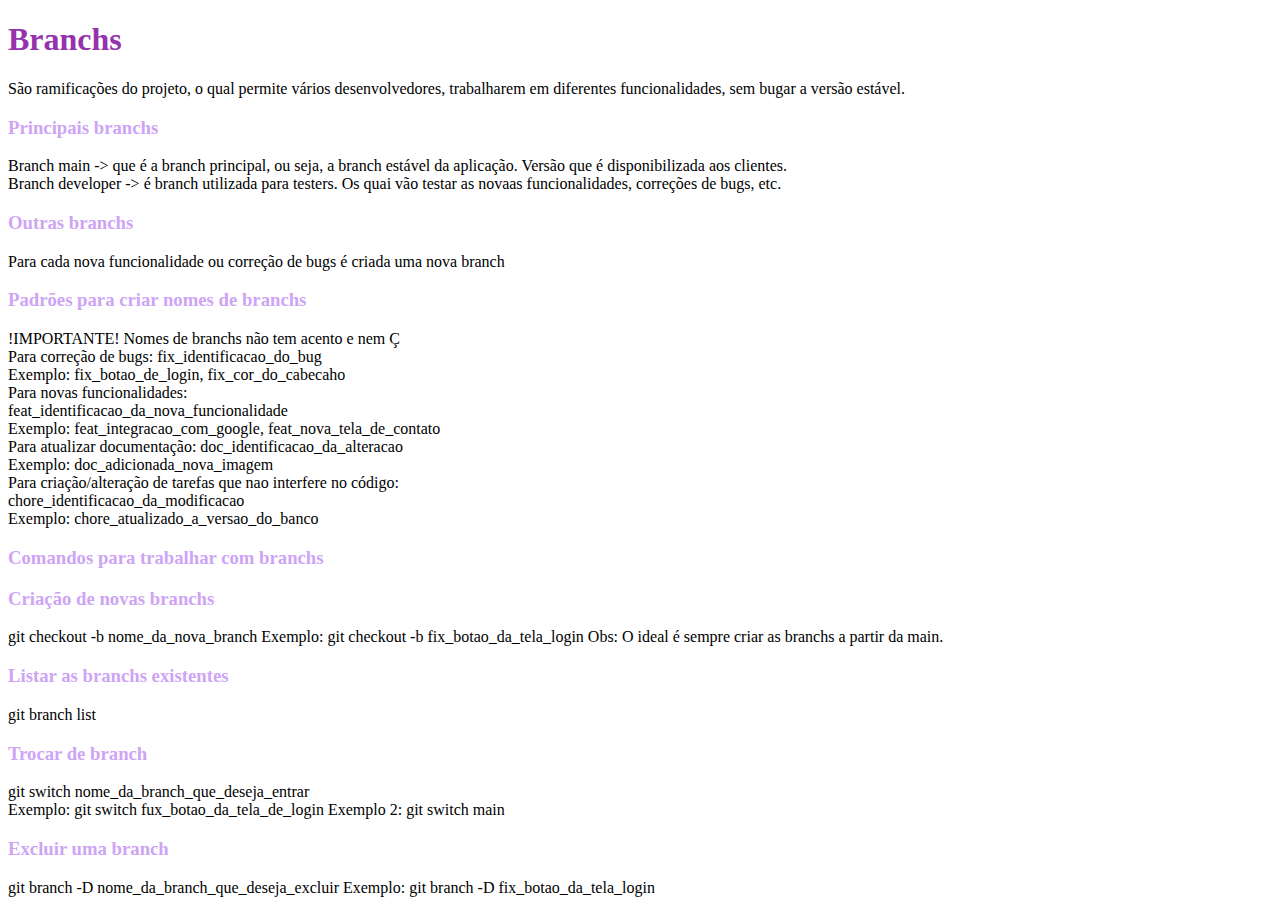
<file: index.html>
<!DOCTYPE html>
<html lang="pt-br">
  <head>
    <meta charset="utf-8">
    <link rel="stylesheet" href="estilo.css">
  </head>
  <body>
    <h1>Branchs</h1>
    <p>
    São ramificações do projeto, o qual permite vários desenvolvedores, trabalharem em diferentes funcionalidades, sem bugar a versão estável.
    </p>
  <h3>Principais branchs</h3>
  <p>
    Branch main -> que é a branch principal, ou seja, a branch estável da aplicação. Versão que é disponibilizada aos clientes.
    <br>
    Branch developer -> é branch utilizada para testers. Os quai vão testar as novaas funcionalidades, correções de bugs, etc.
    </p>
    <h3>Outras branchs</h3>
    <p>
    Para cada nova funcionalidade ou correção de bugs é criada uma nova branch
    </p>
   <h3>Padrões para criar nomes de branchs</h3>
   <p>
    !IMPORTANTE! Nomes de branchs não tem acento e nem Ç
    <br>
    Para correção de bugs: fix_identificacao_do_bug
    <br>
    Exemplo: fix_botao_de_login, fix_cor_do_cabecaho
    <br>
    Para novas funcionalidades:
    <br>
    feat_identificacao_da_nova_funcionalidade
    <br>
    Exemplo: feat_integracao_com_google, feat_nova_tela_de_contato
    <br>
    Para atualizar documentação: doc_identificacao_da_alteracao
    <br>
    Exemplo: doc_adicionada_nova_imagem
    <br>
    Para criação/alteração de tarefas que nao interfere no código:
    <br>
    chore_identificacao_da_modificacao
    <br>
    Exemplo: chore_atualizado_a_versao_do_banco
    </p>
    <h3>Comandos para trabalhar com branchs</h3>
    <h3>Criação de novas branchs</h3>
    <p>
    git checkout -b nome_da_nova_branch
    Exemplo: git checkout -b fix_botao_da_tela_login
    Obs: O ideal é sempre criar as branchs a partir da main.
    </p>
    <h3>Listar as branchs existentes</h3>
    <p>
    git branch list
    </p>
    <h3>Trocar de branch</h3>
    <p>
    git switch nome_da_branch_que_deseja_entrar
    <br>
    Exemplo: git switch fux_botao_da_tela_de_login
    Exemplo 2: git switch main
    </p>
    <h3> Excluir uma branch</h3>
    <p>
    git branch -D nome_da_branch_que_deseja_excluir
    Exemplo: git branch -D fix_botao_da_tela_login 
 </p>
</body>
</html>
</file>
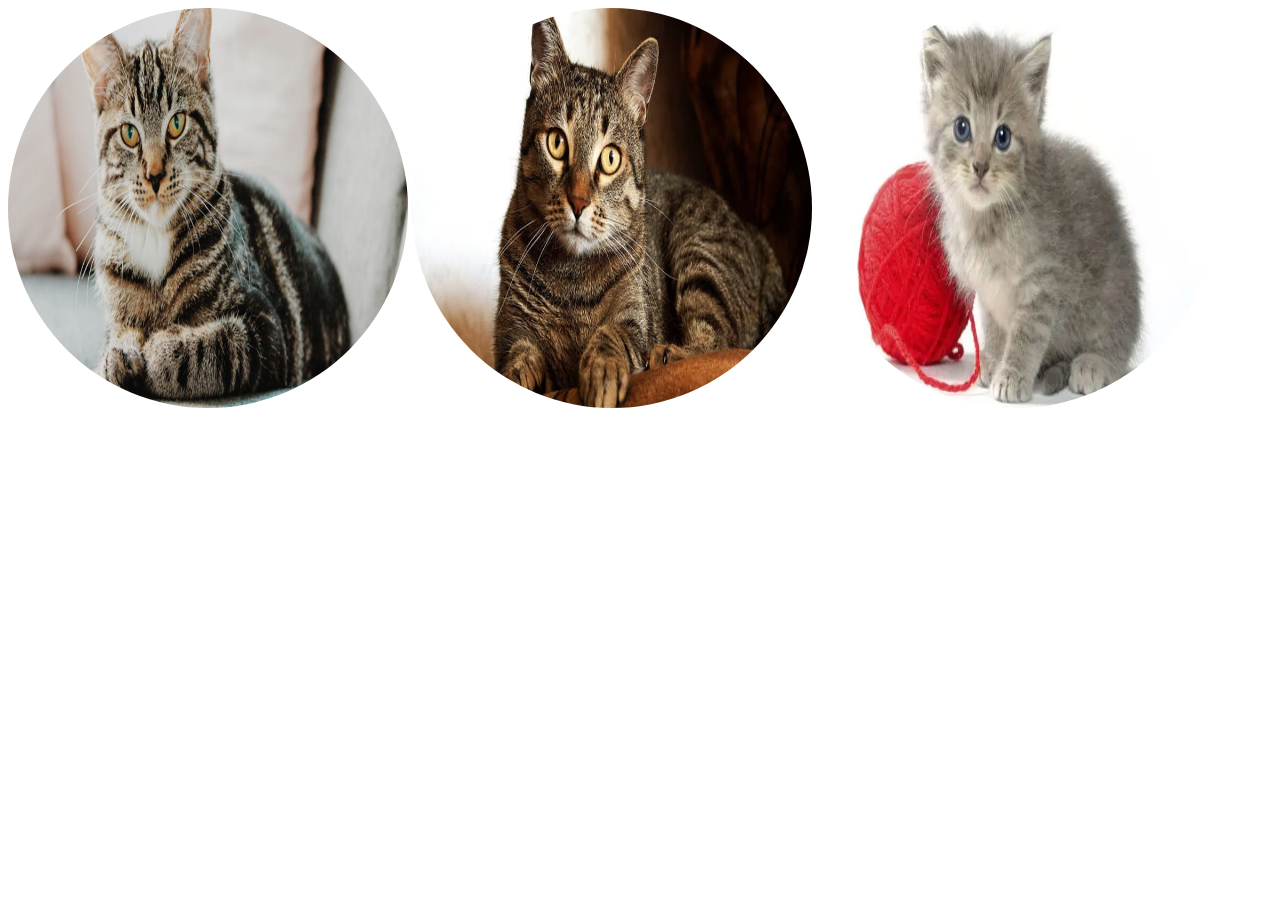
<file: galeria.html>
<!DOCTYPE html>
<html lang="en">
<head>
    <meta charset="UTF-8">
    <meta http-equiv="X-UA-Compatible" content="IE=edge">
    <meta name="viewport" content="width=device-width, initial-scale=1.0">
    <link rel="stylesheet" href="css/galeria.css">
    <title>GALERIA</title>
</head>
<body>

    <img src="img/como-saber-se-o-gato-e-femea-felina-1280x720.jpg">
    <img src="img/enxoval-para-gato-Copia.jpg">
    <img src="img/gato-fofo-20142401-original1.webp">
</body>
</html>
</file>
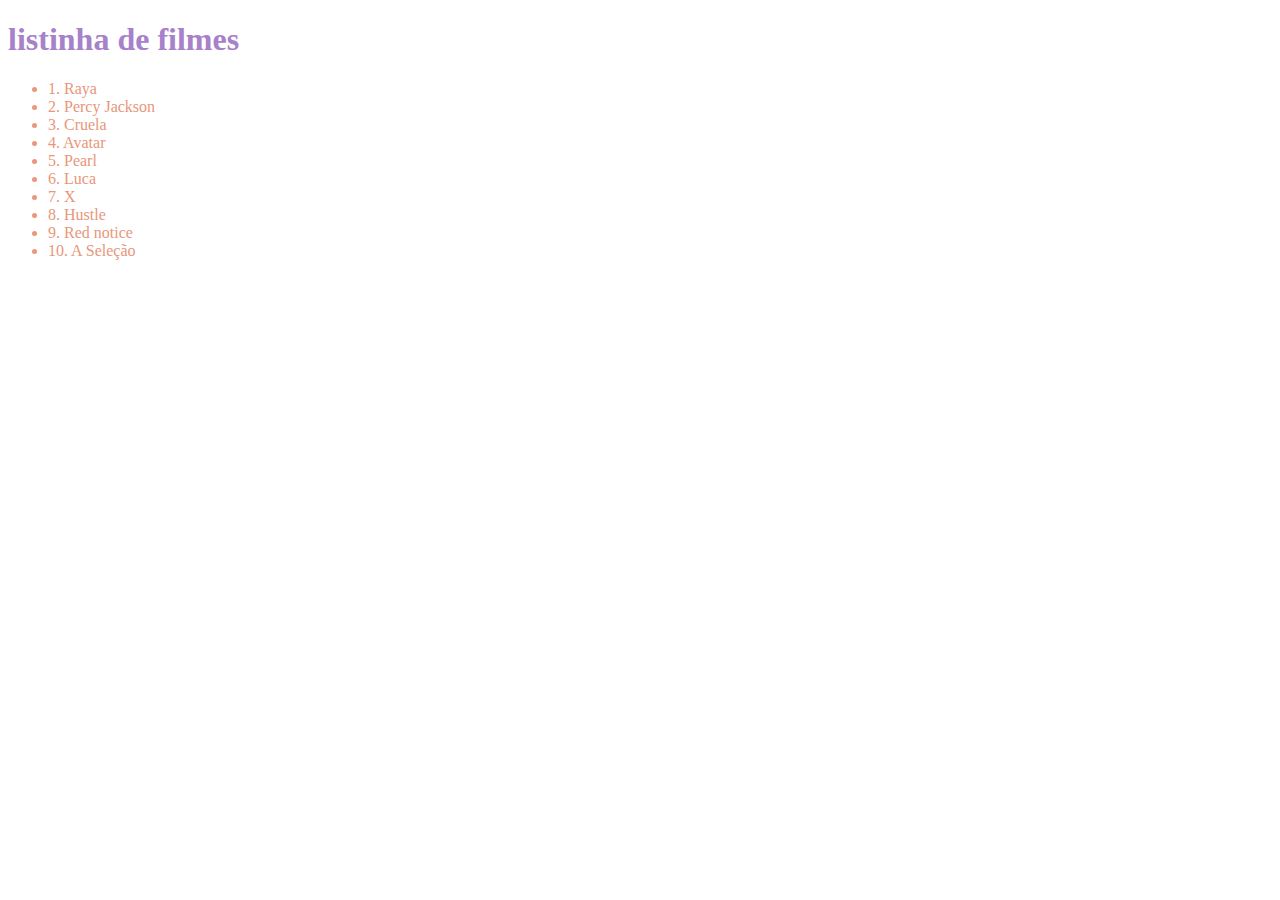
<file: lista-de-filmes.html>
<!DOCTYPE html>
<html lang="en">
<head>
    <meta charset="UTF-8">
    <meta http-equiv="X-UA-Compatible" content="IE=edge">
    <meta name="viewport" content="width=device-width, initial-scale=1.0">
    <link rel="stylesheet" href="css/lista-de-livros.css">
    <title>LISTA DE FILMES</title>
</head>
<body>
    <h1> listinha de filmes </h1>
    <ul>
    <li>1. Raya</li>
    <li>2. Percy Jackson</li>
    <li>3. Cruela</li>
    <li>4. Avatar</li>
    <li>5. Pearl</li>
    <li>6. Luca</li>
    <li>7. X</li>
    <li>8. Hustle</li>
    <li>9. Red notice</li>
    <li>10. A Seleção</li>

</ul>



</body>

</html>
</file>
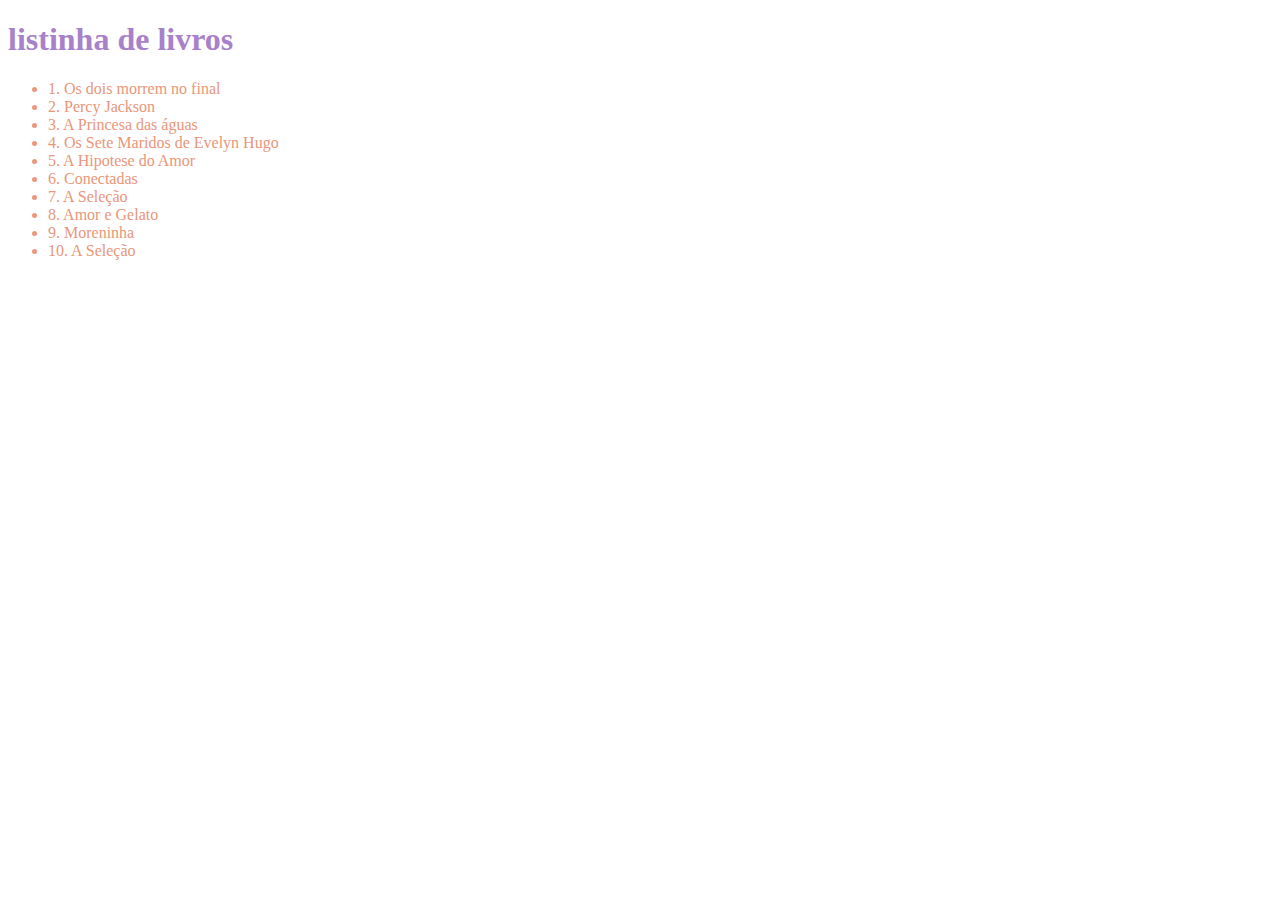
<file: lista-de-livros.html>
<!DOCTYPE html>

<html lang="en">

<head>

    <meta charset="UTF-8">

    <meta http-equiv="X-UA-Compatible" content="IE=edge">

    <meta name="viewport" content="width=device-width, initial-scale=1.0">

    <link rel="stylesheet" href="css/lista-de-livros.css">

    <title>LISTA DE LIVROS</title>

</head>

<body>

    <h1> listinha de livros </h1>

    <ul>

    <li>1. Os dois morrem no final</li>

    <li>2. Percy Jackson</li>

    <li>3. A Princesa das águas</li>

    <li>4. Os Sete Maridos de Evelyn Hugo</li>

    <li>5. A Hipotese do Amor</li>

    <li>6. Conectadas</li>

    <li>7. A Seleção</li>

    <li>8. Amor e Gelato</li>

    <li>9. Moreninha</li>

    <li>10. A Seleção</li>

</ul>



</body>

</html>
</file>
<file: estilo.css>
h1{

    color:rgb(149, 51, 173);
   
   }

   h3{
    color: rgb(206, 164, 245);
   }
</file>
<file: css/galeria.css>
img{
   
    width: 400px;
    
     height: 400px;
    
     border-radius: 50%;
    
    }
</file>
<file: css/lista-de-livros.css>
h1{
color: rgb(167, 129, 202);
}

li{
color: darksalmon;
}
</file>
